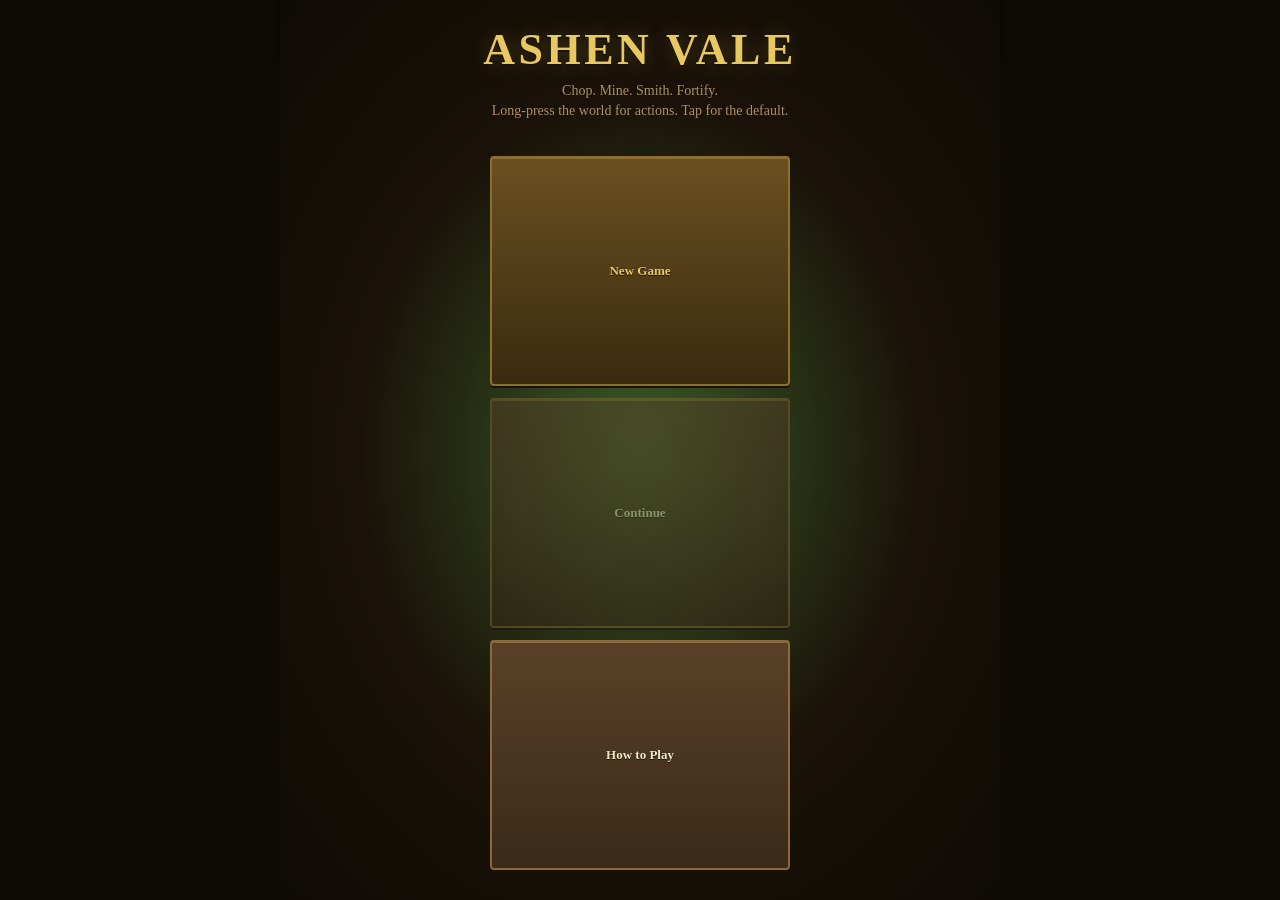
<file: index.html>
<!DOCTYPE html>
<html lang="en">
<head>
  <meta charset="UTF-8" />
  <meta name="viewport" content="width=device-width, initial-scale=1, maximum-scale=1, user-scalable=no, viewport-fit=cover" />
  <meta name="apple-mobile-web-app-capable" content="yes" />
  <meta name="mobile-web-app-capable" content="yes" />
  <meta name="theme-color" content="#1a1208" />
  <meta name="description" content="Ashen Vale — skill-based zombie survival with crafting, smithing, and bases." />
  <title>Ashen Vale</title>
  <link rel="stylesheet" href="style.css?v=5" />
</head>
<body>
  <div id="app">
    <div id="boot-error" hidden role="alert"></div>
    <div id="title-screen">
      <h1>ASHEN VALE</h1>
      <p class="tag">Chop. Mine. Smith. Fortify.<br/>Long-press the world for actions. Tap for the default.</p>
      <button class="btn primary" id="btn-new" type="button">New Game</button>
      <button class="btn" id="btn-continue" type="button" disabled>Continue</button>
      <button class="btn" id="btn-help-title" type="button">How to Play</button>
    </div>

    <header id="hud-top">
      <div class="stat">
        <div class="stat-row"><span>Health</span><span class="stat-val" id="val-health">100</span></div>
        <div class="bar" id="bar-health"><i></i></div>
      </div>
      <div class="stat">
        <div class="stat-row"><span>Hunger</span><span class="stat-val" id="val-hunger">100</span></div>
        <div class="bar" id="bar-hunger"><i></i></div>
      </div>
      <div class="stat">
        <div class="stat-row"><span>Day <span id="val-day">1</span></span><span class="stat-val" id="val-time">Dawn</span></div>
        <div class="bar" id="bar-xp"><i></i></div>
      </div>
      <div id="hud-skills"></div>
    </header>

    <div id="canvas-wrap">
      <canvas id="game"></canvas>
      <canvas id="minimap" width="76" height="76"></canvas>
      <div id="msg-log" aria-live="polite"></div>
      <div id="toast"></div>
      <div id="death-banner">
        <h3>You fell</h3>
        <p>Skills kept. Gear dropped nearby.<br/>Respawning at your safehouse or campfire…</p>
      </div>
    </div>

    <nav id="hud-bottom">
      <button class="btn" id="btn-inv" type="button">Bag</button>
      <button class="btn primary" id="btn-skills" type="button">Skills</button>
      <button class="btn" id="btn-help" type="button">Help</button>
      <button class="btn danger" id="btn-menu" type="button">Menu</button>
    </nav>

    <div class="overlay" id="overlay-inv">
      <div class="panel">
        <h2>Inventory</h2>
        <p id="inv-hint">Tap an item, then Use / Equip or Drop.</p>
        <div class="inv-grid" id="inv-grid"></div>
        <div class="panel-actions">
          <button class="btn" id="btn-use" type="button">Use / Equip</button>
          <button class="btn" id="btn-drop" type="button">Drop</button>
          <button class="btn primary" id="btn-close-inv" type="button">Close</button>
        </div>
      </div>
    </div>

    <div class="overlay" id="overlay-workshop">
      <div class="panel panel-tall">
        <h2>Skills &amp; Workshop</h2>
        <div class="ws-tabs" role="tablist">
          <button type="button" class="ws-tab active" data-tab="craft">Craft</button>
          <button type="button" class="ws-tab" data-tab="smith">Smith</button>
          <button type="button" class="ws-tab" data-tab="build">Build</button>
          <button type="button" class="ws-tab" data-tab="equip">Equip</button>
        </div>
        <p id="workshop-status" class="ws-status">Choose a tab.</p>
        <div id="workshop-body"></div>
        <div class="panel-actions">
          <button class="btn primary" id="btn-close-workshop" type="button">Close</button>
        </div>
      </div>
    </div>

    <div class="overlay" id="overlay-help">
      <div class="panel">
        <h2>How to Play</h2>
        <ul>
          <li><strong>Tap:</strong> default action (walk / attack / gather). Yellow ring shows the registered tap.</li>
          <li><strong>Long-press</strong> (or right-click): action menu — Attack, Chop/Mine/Fish, Pick up, Examine, Walk here.</li>
          <li><strong>Skills:</strong> Craft, Smith, Build, Equip tabs. Recipes show owned/needed mats; locked ones are grey.</li>
          <li><strong>Tools:</strong> bronze/iron/steel axe &amp; pickaxe gate trees and rocks.</li>
          <li><strong>Combat:</strong> swords melee; shortbow + arrows for Ranged. Armor reduces damage.</li>
          <li><strong>Creatures:</strong> zombies, rats, goblins (hostile); squirrels &amp; chickens flee.</li>
          <li><strong>Buildings:</strong> tap ENTER door for interiors; claim &amp; furnish (bed, forge, bank chest…).</li>
          <li><strong>Bank / Shop:</strong> public bank north of camp; Mira the Trader sells gear for coins.</li>
          <li><strong>Death:</strong> skills kept; gear drops. Bank contents persist.</li>
        </ul>
        <p>Original homage — not affiliated with Jagex or The Indie Stone.</p>
        <div class="panel-actions">
          <button class="btn primary" id="btn-close-help" type="button">Got it</button>
        </div>
      </div>
    </div>

    <div class="overlay" id="overlay-menu">
      <div class="panel">
        <h2>Menu</h2>
        <p>Progress saves automatically in this browser.</p>
        <div class="panel-actions" style="flex-direction:column">
          <button class="btn primary" id="btn-resume" type="button">Resume</button>
          <button class="btn" id="btn-save" type="button">Force Save</button>
          <button class="btn danger" id="btn-reset" type="button">Reset Save…</button>
        </div>
      </div>
    </div>


    <div class="overlay" id="overlay-bank">
      <div class="panel panel-tall">
        <h2>Bank</h2>
        <p id="bank-status" class="ws-status">Shared storage — survives death.</p>
        <p class="hint">Tap = 1 · Long-press = choose 5 / 10 / All</p>
        <h3 class="subhead">Bank vault</h3>
        <div class="inv-grid" id="bank-grid"></div>
        <h3 class="subhead">Your bag</h3>
        <div class="inv-grid" id="bank-inv-grid"></div>
        <div class="panel-actions">
          <button class="btn" id="btn-bank-deposit-all" type="button">Deposit all mats</button>
          <button class="btn primary" id="btn-close-bank" type="button">Close</button>
        </div>
      </div>
    </div>

    <div class="overlay" id="overlay-shop">
      <div class="panel panel-tall">
        <h2>General Store</h2>
        <p id="shop-status" class="ws-status">Buy and sell with coins.</p>
        <h3 class="subhead">Buy</h3>
        <div class="craft-list" id="shop-buy"></div>
        <h3 class="subhead">Sell</h3>
        <div class="craft-list" id="shop-sell"></div>
        <div class="panel-actions">
          <button class="btn primary" id="btn-close-shop" type="button">Close</button>
        </div>
      </div>
    </div>

    <div id="qty-sheet" class="overlay">
      <div class="panel" style="max-width:320px">
        <h2 id="qty-title">Quantity</h2>
        <div class="panel-actions" style="flex-direction:column">
          <button class="btn" type="button" data-qty="5">5</button>
          <button class="btn" type="button" data-qty="10">10</button>
          <button class="btn primary" type="button" data-qty="all">All</button>
          <button class="btn" type="button" data-qty="1">Cancel / 1</button>
        </div>
      </div>
    </div>
    <div id="context-menu" aria-hidden="true">
      <div id="context-list"></div>
      <button type="button" class="ctx-item ctx-cancel" id="context-dismiss">Cancel</button>
    </div>
  </div>
  <script src="data.js?v=5"></script>
  <script src="game.js?v=5"></script>
  <script src="ui.js?v=5"></script>
</body>
</html>
</file>
<file: style.css>
/* Ashen Vale — RSC-inspired original UI (not affiliated with Jagex) */

:root {
  --bg: #1a1208;
  --panel: #3a2a18;
  --panel-dark: #2a1e10;
  --panel-border: #8a6a38;
  --panel-hilite: #c9a05a;
  --accent: #e8c860;
  --accent-dim: #8a7028;
  --danger: #c04040;
  --warn: #d4a017;
  --ok: #4a8a3a;
  --text: #f0e6c8;
  --muted: #a89068;
  --stone: #5a5a4a;
  --safe-bottom: env(safe-area-inset-bottom, 0px);
  --safe-top: env(safe-area-inset-top, 0px);
  font-family: Georgia, "Times New Roman", "Cinzel", serif;
}

*, *::before, *::after { box-sizing: border-box; margin: 0; padding: 0; }

html, body {
  height: 100%;
  background: #0e0a04;
  color: var(--text);
  overflow: hidden;
  touch-action: none;
  -webkit-user-select: none;
  user-select: none;
  -webkit-touch-callout: none;
  overscroll-behavior: none;
}

#app {
  display: flex;
  flex-direction: column;
  height: 100%;
  height: 100dvh;
  max-width: 720px;
  margin: 0 auto;
  position: relative;
  background: radial-gradient(ellipse at top, #2a1e10 0%, #0e0a04 80%);
}

/* —— Top HUD (stone tablet) —— */
#hud-top {
  flex: 0 0 auto;
  display: grid;
  grid-template-columns: 1fr 1fr;
  gap: 6px 10px;
  padding: calc(8px + var(--safe-top)) 10px 8px;
  background:
    linear-gradient(180deg, #4a3a22 0%, #2a1e10 100%);
  border-bottom: 3px solid var(--panel-border);
  box-shadow: inset 0 1px 0 #6a5430, 0 2px 8px rgba(0,0,0,0.5);
  z-index: 5;
}

.stat {
  display: flex;
  flex-direction: column;
  gap: 3px;
  font-size: 11px;
  letter-spacing: 0.03em;
  text-transform: uppercase;
  color: var(--muted);
}

.stat-row {
  display: flex;
  justify-content: space-between;
  align-items: baseline;
}

.stat-val { color: var(--accent); font-weight: 700; font-size: 12px; }

.bar {
  height: 10px;
  background: #1a1208;
  border-radius: 2px;
  overflow: hidden;
  border: 2px solid #5a4020;
  box-shadow: inset 0 1px 3px rgba(0,0,0,0.6);
}

.bar > i {
  display: block;
  height: 100%;
  width: 0%;
  transition: width 0.12s ease;
}

#bar-health > i { background: linear-gradient(90deg, #6b1818, #c04040); }
#bar-hunger > i { background: linear-gradient(90deg, #6b4a10, #d4a017); }
#bar-xp > i { background: linear-gradient(90deg, #3a5a20, #6aaa40); }

#hud-skills {
  grid-column: 1 / -1;
  display: flex;
  flex-wrap: wrap;
  gap: 5px;
  margin-top: 2px;
}

.skill-chip {
  font-size: 10px;
  padding: 3px 8px;
  border-radius: 3px;
  background: var(--panel-dark);
  border: 1px solid var(--panel-border);
  color: var(--muted);
  box-shadow: inset 0 1px 0 #5a4028;
}

.skill-chip strong { color: var(--accent); font-weight: 700; }

/* —— Canvas —— */
#canvas-wrap {
  flex: 1 1 auto;
  position: relative;
  min-height: 0;
  background: #3a5a28;
  touch-action: none;
}

#game {
  display: block;
  width: 100%;
  height: 100%;
  touch-action: none;
  cursor: crosshair;
}

#msg-log {
  position: absolute;
  left: 8px;
  bottom: 8px;
  width: min(280px, 70%);
  max-height: 88px;
  overflow: hidden;
  background: rgba(20, 14, 6, 0.82);
  border: 2px solid var(--panel-border);
  border-radius: 4px;
  padding: 6px 8px;
  font-size: 11px;
  line-height: 1.35;
  color: #d8c890;
  pointer-events: none;
  z-index: 4;
  box-shadow: inset 0 0 0 1px #1a1208;
}

#msg-log div { margin-bottom: 2px; }
#msg-log .sys { color: var(--accent); }
#msg-log .bad { color: #e07070; }
#msg-log .good { color: #80c060; }

#toast {
  position: absolute;
  left: 50%;
  top: 12px;
  transform: translateX(-50%);
  max-width: 90%;
  padding: 8px 14px;
  background: rgba(42, 30, 16, 0.95);
  border: 2px solid var(--accent-dim);
  border-radius: 4px;
  font-size: 13px;
  color: var(--accent);
  pointer-events: none;
  opacity: 0;
  transition: opacity 0.2s;
  text-align: center;
  z-index: 4;
  font-weight: 700;
}

#toast.show { opacity: 1; }

#minimap {
  position: absolute;
  top: 8px;
  right: 8px;
  width: 76px;
  height: 76px;
  border-radius: 4px;
  border: 3px solid var(--panel-border);
  background: rgba(20, 14, 6, 0.85);
  z-index: 3;
  pointer-events: none;
  box-shadow: 0 2px 6px rgba(0,0,0,0.5);
}

#death-banner {
  position: absolute;
  left: 50%;
  top: 40%;
  transform: translate(-50%, -50%);
  z-index: 15;
  display: none;
  text-align: center;
  pointer-events: none;
  background: rgba(42, 30, 16, 0.95);
  border: 3px solid var(--danger);
  border-radius: 6px;
  padding: 16px 20px;
  box-shadow: 0 0 0 2px #1a1208;
}

#death-banner.show { display: block; }
#death-banner h3 { color: var(--danger); margin-bottom: 6px; font-family: Cinzel, Georgia, serif; }
#death-banner p { font-size: 13px; color: var(--muted); }

/* —— Bottom bar —— */
#hud-bottom {
  flex: 0 0 auto;
  display: flex;
  gap: 6px;
  padding: 8px 8px calc(10px + var(--safe-bottom));
  background: linear-gradient(180deg, #3a2a18 0%, #2a1e10 100%);
  border-top: 3px solid var(--panel-border);
  z-index: 5;
  box-shadow: inset 0 1px 0 #5a4028;
}

.btn {
  flex: 1;
  appearance: none;
  border: 2px solid var(--panel-border);
  background: linear-gradient(180deg, #5a4028 0%, #3a2a18 100%);
  color: var(--text);
  font-family: Georgia, serif;
  font-size: 13px;
  font-weight: 700;
  padding: 12px 6px;
  border-radius: 4px;
  min-height: 48px;
  cursor: pointer;
  -webkit-tap-highlight-color: transparent;
  box-shadow: inset 0 1px 0 #8a6a40, 0 2px 0 #1a1208;
  text-shadow: 0 1px 0 #1a1208;
}

.btn:active {
  background: linear-gradient(180deg, #3a2a18 0%, #5a4028 100%);
  transform: translateY(1px);
}
.btn.primary {
  border-color: var(--accent-dim);
  color: var(--accent);
  background: linear-gradient(180deg, #6a5020 0%, #3a2a10 100%);
}
.btn.danger { border-color: #6b2828; color: #e08080; }
.btn:disabled { opacity: 0.45; }

/* —— Panels —— */
.overlay {
  position: absolute;
  inset: 0;
  background: rgba(10, 6, 2, 0.78);
  display: none;
  align-items: flex-end;
  justify-content: center;
  z-index: 20;
  padding: 12px;
  padding-bottom: calc(12px + var(--safe-bottom));
}
.overlay.open { display: flex; }

.panel {
  width: 100%;
  max-width: 480px;
  max-height: 80%;
  overflow: auto;
  background:
    linear-gradient(180deg, #4a3a22 0%, #2a1e10 40%, #241810 100%);
  border: 3px solid var(--panel-border);
  border-radius: 6px;
  padding: 16px;
  -webkit-overflow-scrolling: touch;
  box-shadow:
    inset 0 0 0 2px #1a1208,
    inset 0 1px 0 #6a5430,
    0 8px 24px rgba(0,0,0,0.55);
}

.panel h2 {
  font-size: 20px;
  margin-bottom: 10px;
  color: var(--accent);
  font-family: Cinzel, Georgia, serif;
  letter-spacing: 0.04em;
  text-shadow: 0 1px 0 #1a1208;
  border-bottom: 2px solid var(--panel-border);
  padding-bottom: 6px;
}

.panel p, .panel li {
  font-size: 14px;
  line-height: 1.45;
  color: var(--muted);
  margin-bottom: 8px;
}
.panel ul { padding-left: 18px; margin-bottom: 12px; }
.panel strong { color: var(--text); }

.panel-actions {
  display: flex;
  gap: 8px;
  margin-top: 12px;
  flex-wrap: wrap;
}

.inv-grid {
  display: grid;
  grid-template-columns: repeat(auto-fill, minmax(140px, 1fr));
  gap: 8px;
  margin: 10px 0;
}

.inv-item {
  background: var(--panel-dark);
  border: 2px solid var(--panel-border);
  border-radius: 4px;
  padding: 12px;
  text-align: left;
  color: var(--text);
  font-size: 13px;
  cursor: pointer;
  min-height: 68px;
  font-family: Georgia, serif;
}
.inv-item:active, .inv-item.selected {
  border-color: var(--accent);
  background: #3a2a14;
  box-shadow: 0 0 0 1px var(--accent-dim);
}
.inv-item .name { font-weight: 700; display: block; margin-bottom: 2px; color: var(--accent); }
.inv-item .meta { color: var(--muted); font-size: 11px; }

.craft-list, .build-list { display: flex; flex-direction: column; gap: 8px; }

.craft-row, .build-row {
  display: flex;
  justify-content: space-between;
  align-items: center;
  gap: 8px;
  background: var(--panel-dark);
  border: 2px solid var(--panel-border);
  border-radius: 4px;
  padding: 12px;
  font-size: 13px;
}

.craft-row button, .build-row button {
  flex: 0 0 auto;
  min-height: 44px;
  padding: 8px 14px;
  border-radius: 4px;
  border: 2px solid var(--accent-dim);
  background: linear-gradient(180deg, #6a5020, #3a2a10);
  color: var(--accent);
  font-weight: 700;
  font-size: 13px;
  font-family: Georgia, serif;
  cursor: pointer;
}
.craft-row button:disabled, .build-row button:disabled {
  opacity: 0.4;
  border-color: var(--panel-border);
  color: var(--muted);
}

.build-type-grid {
  display: grid;
  grid-template-columns: 1fr 1fr;
  gap: 8px;
  margin: 10px 0;
}
.build-type-grid .btn { min-height: 64px; font-size: 12px; line-height: 1.3; }

#title-screen {
  position: absolute;
  inset: 0;
  z-index: 30;
  display: flex;
  flex-direction: column;
  align-items: center;
  justify-content: center;
  background:
    radial-gradient(ellipse at center, #3a5a28 0%, #1a1208 55%, #0e0a04 100%);
  padding: 24px;
  text-align: center;
}
#title-screen.hidden { display: none; }
#title-screen h1 {
  font-size: clamp(28px, 8vw, 44px);
  color: var(--accent);
  letter-spacing: 0.08em;
  margin-bottom: 6px;
  font-family: Cinzel, Georgia, serif;
  text-shadow: 0 2px 0 #1a1208, 0 0 20px rgba(232,200,96,0.25);
}
#title-screen .tag {
  color: var(--muted);
  font-size: 14px;
  margin-bottom: 28px;
  max-width: 340px;
  line-height: 1.45;
}
#title-screen .btn { width: min(300px, 100%); margin: 6px 0; }

@media (min-width: 600px) {
  #hud-top { grid-template-columns: 1fr 1fr 1fr; }
  #hud-skills { grid-column: auto; }
}


/* —— Phase 1: Skills workshop + context menu —— */
#hud-bottom .btn { font-size: 12px; padding: 12px 4px; }

.panel-tall { max-height: 85%; }

.ws-tabs {
  display: flex;
  gap: 6px;
  margin-bottom: 10px;
  flex-wrap: wrap;
}
.ws-tab {
  flex: 1;
  min-width: 64px;
  min-height: 44px;
  border: 2px solid var(--panel-border);
  background: var(--panel-dark);
  color: var(--muted);
  font-family: Georgia, serif;
  font-weight: 700;
  font-size: 13px;
  border-radius: 4px;
  cursor: pointer;
}
.ws-tab.active {
  color: var(--accent);
  border-color: var(--accent-dim);
  background: linear-gradient(180deg, #6a5020, #3a2a10);
}
.ws-status {
  font-size: 13px !important;
  color: var(--accent) !important;
  margin-bottom: 10px !important;
  min-height: 1.3em;
}
.hint { color: var(--muted); font-size: 13px; margin: 8px 0; }
.btn-block { width: 100%; min-height: 52px; margin: 8px 0; }
.sub { font-weight: 400; color: var(--muted); font-size: 11px; }

.craft-list { display: flex; flex-direction: column; gap: 8px; }
button.craft-row {
  display: flex;
  justify-content: space-between;
  align-items: center;
  gap: 10px;
  width: 100%;
  text-align: left;
  background: var(--panel-dark);
  border: 2px solid var(--panel-border);
  border-radius: 6px;
  padding: 12px;
  color: var(--text);
  font-family: Georgia, serif;
  font-size: 13px;
  cursor: pointer;
  min-height: 56px;
  -webkit-tap-highlight-color: transparent;
}
button.craft-row:active:not(.disabled) {
  border-color: var(--accent);
  background: #3a2a14;
}
button.craft-row.disabled {
  opacity: 0.55;
  cursor: not-allowed;
}
.craft-main { flex: 1; min-width: 0; }
.craft-main .lvl {
  color: var(--accent);
  font-size: 11px;
  margin-left: 6px;
}
.craft-main .mats {
  margin-top: 4px;
  font-size: 11px;
  line-height: 1.35;
  color: var(--muted);
}
.mat-ok { color: #80c060; }
.mat-bad { color: #e07070; font-weight: 700; }
.block-reason { margin-top: 4px; font-size: 11px; color: var(--warn); }
.craft-go {
  flex: 0 0 auto;
  padding: 8px 12px;
  border-radius: 4px;
  border: 2px solid var(--accent-dim);
  background: linear-gradient(180deg, #6a5020, #3a2a10);
  color: var(--accent);
  font-weight: 700;
  font-size: 12px;
}
button.craft-row.disabled .craft-go {
  border-color: var(--panel-border);
  color: var(--muted);
  background: #241810;
}

.equip-grid {
  display: grid;
  grid-template-columns: 1fr 1fr;
  gap: 8px;
  margin-bottom: 10px;
}
.equip-slot {
  background: var(--panel-dark);
  border: 2px solid var(--panel-border);
  border-radius: 6px;
  padding: 10px;
  text-align: left;
  color: var(--text);
  font-family: Georgia, serif;
  min-height: 52px;
  cursor: pointer;
}
.equip-slot .slot-name {
  display: block;
  text-transform: uppercase;
  font-size: 10px;
  color: var(--muted);
  letter-spacing: 0.06em;
}
.equip-slot .slot-item {
  display: block;
  margin-top: 4px;
  color: var(--accent);
  font-weight: 700;
  font-size: 13px;
}

#context-menu {
  display: none;
  position: fixed;
  z-index: 50;
  min-width: 180px;
  max-width: 260px;
  background: linear-gradient(180deg, #4a3a22, #2a1e10);
  border: 3px solid var(--panel-border);
  border-radius: 6px;
  box-shadow: 0 8px 24px rgba(0,0,0,0.55), inset 0 0 0 2px #1a1208;
  padding: 4px;
}
#context-menu.open { display: block; }
.ctx-item {
  display: block;
  width: 100%;
  text-align: left;
  border: none;
  background: transparent;
  color: var(--text);
  font-family: Georgia, serif;
  font-size: 14px;
  font-weight: 700;
  padding: 12px 14px;
  min-height: 44px;
  cursor: pointer;
  border-radius: 3px;
}
.ctx-item:active, .ctx-item:hover {
  background: #5a4020;
  color: var(--accent);
}
.ctx-cancel { color: var(--muted); border-top: 1px solid var(--panel-border); margin-top: 2px; }

.subhead { color: var(--accent); font-size: 14px; margin: 12px 0 6px; font-family: Georgia, serif; }
.selected-place { border-color: var(--accent) !important; box-shadow: 0 0 0 1px var(--accent-dim); }
#qty-sheet .panel { text-align: center; }

#boot-error {
  position: fixed; z-index: 9999; left: 8px; right: 8px; top: 8px;
  background: #4a1810; color: #ffd0c0; border: 1px solid #c05040;
  border-radius: 6px; padding: 10px 12px; font-size: 13px; line-height: 1.35;
  box-shadow: 0 4px 16px rgba(0,0,0,.45); pointer-events: none;
}
#boot-error[hidden] { display: none !important; }
</file>
